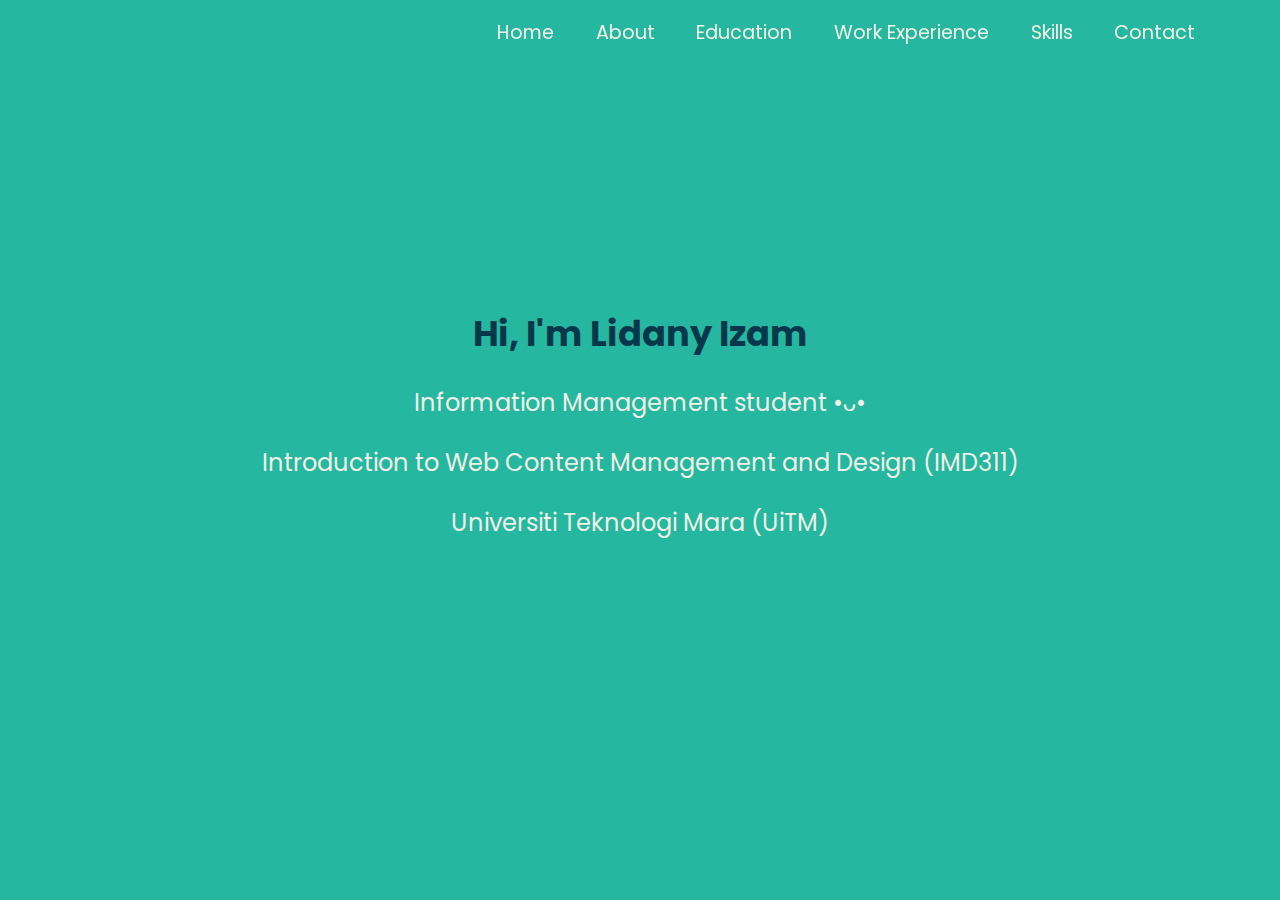
<file: index.html>
<html lang="en">
  <head>
   <title>Personal Resume</title>
    <link rel="stylesheet" href="styleDany.css" />
  </head>

<!-- Navigation Bar -->
<body>
  <header class="header">
    <nav class="navbar">
      <div class="navbar-container container">
        <div>
          <h1 class="navbar-brand">Lidany Izam</h1>
        </div>
        <ul class="menu-items">
          <li><a href="home.html">Home</a></li>
          <li><a href="about section.html">About</a></li>
          <li><a href="education section.html">Education</a></li>
          <li><a href="work section.html">Work Experience</a></li>
          <li><a href="skills section.html">Skills</a></li>
          <li><a href="contact section.html">Contact</a></li>
        </ul>
      </div>
    </nav>

<!-- Home Content -->
    <div class="home-content" id="home-page">
      <div class="name">
        <h1>Hi, I'm Lidany Izam</h1>
        <br>
        <p>Information Management student •ᴗ•</p>
        <br>
        <p>Introduction to Web Content Management and Design (IMD311)</p>
        <br>
        <p>Universiti Teknologi Mara (UiTM)</p>

      </div>
         </div>
           </header>
              </body>
                </html>
</file>
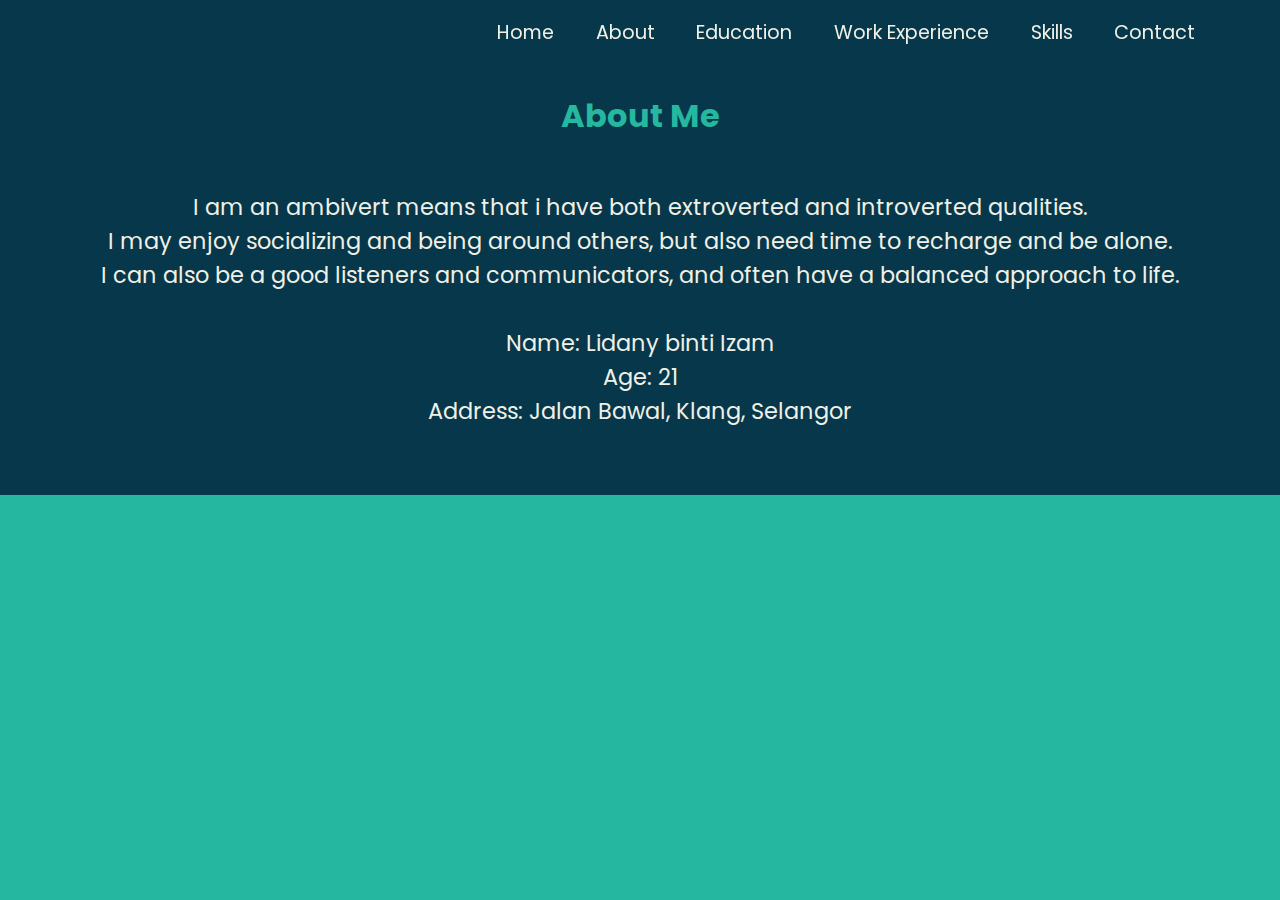
<file: about section.html>
<html lang="en">
  <head>
  <title>Personal Resume</title>
    <link rel="stylesheet" href="styleDany.css" />
    </head>

<!-- Navigation Bar -->   
<body>
  <header class="header">
    <nav class="navbar">
      <div class="navbar-container container">
        <div>
          <h1 class="navbar-brand">Lidany Izam</h1>
        </div>
        <ul class="menu-items">
          <li><a href="home.html">Home</a></li>
          <li><a href="about section.html">About</a></li>
          <li><a href="education section.html">Education</a></li>
          <li><a href="work section.html">Work Experience</a></li>
          <li><a href="skills section.html">Skills</a></li>
          <li><a href="contact section.html">Contact</a></li>
        </ul>
      </div>
    </nav>
    
    <!-- About Me -->
    <div class="about" id="about section">
<br>
          <h1 style="text-align:center">About Me </h1>
             <br>
              
                  <br>
                 
                  <div class="about-content" id="about section">
                    <div class="name">
                    <p>I am an ambivert means that i have both extroverted and introverted qualities.</p>
                    <p>I may enjoy socializing and being around others, but also need time to recharge and be alone.</p>
                    <p>I can also be a good listeners and communicators, and often have a balanced approach to life.</p>
                          <ul>
                            <br>
                              <li>Name: Lidany binti Izam</li>
                              <li>Age: 21</li>
                              <li>Address: Jalan Bawal, Klang, Selangor</li>
                          </ul>
                           </div>
                            </div>
                             </div>
                              </header>
                               </body>
                                 </html>
</file>
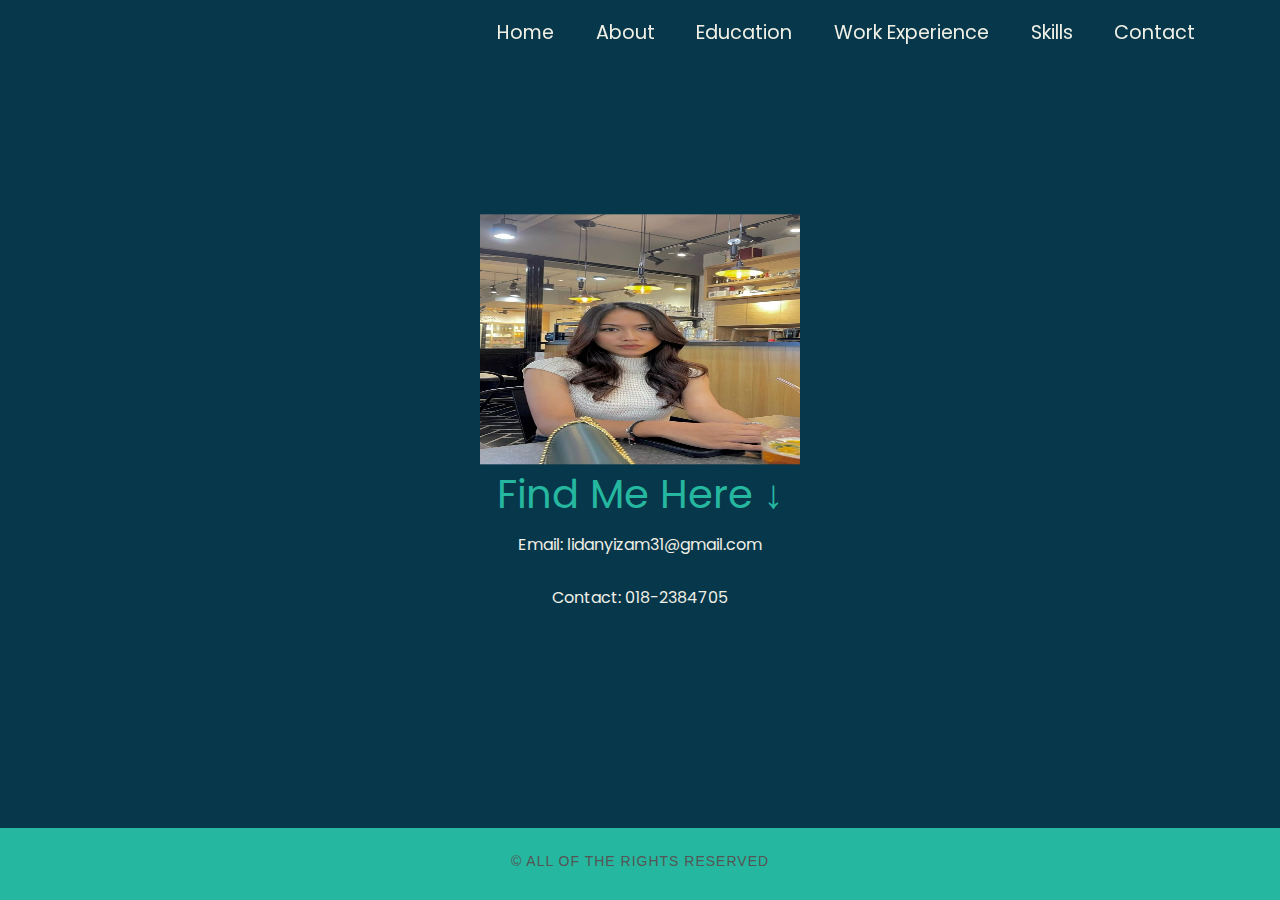
<file: contact section.html>
<html lang="en">
  <head>
  <title>Personal Resume</title>
    <link rel="stylesheet" href="styleDany.css" />
    </head>

    <body>
        <header class="header">
          <nav class="navbar">
            <div class="navbar-container container">
              <div>
                <h1 class="navbar-brand">Lidany Izam</h1>
              </div>
              <ul class="menu-items">
                <li><a href="home.html">Home</a></li>
                <li><a href="about section.html">About</a></li>
                <li><a href="education section.html">Education</a></li>
                <li><a href="work section.html">Work Experience</a></li>
                <li><a href="skills section.html">Skills</a></li>
                <li><a href="contact section.html">Contact</a></li>
              </ul>
            </div>
          </nav>

          <div class="contact" id="contact-me">
            <div class="container">
              <div class="contact-content">
                <img src="img/contactPic.jpeg" class= "imageDany" class="center" style="width:320px;height:250px;">
                <h2>Find Me Here ↓</h2>
                <p div class="color">Email: lidanyizam31@gmail.com</p>
                <br>
                <p div class="color">Contact: 018-2384705</p>
                </div>
                </div>
                </div>
                
                  
                 <br>
          
                <div class="copyright">&copy; ALL OF THE RIGHTS RESERVED</div>
          
                </div>
                  </div>
                   </header>
                    </body>
                     </html>
</file>
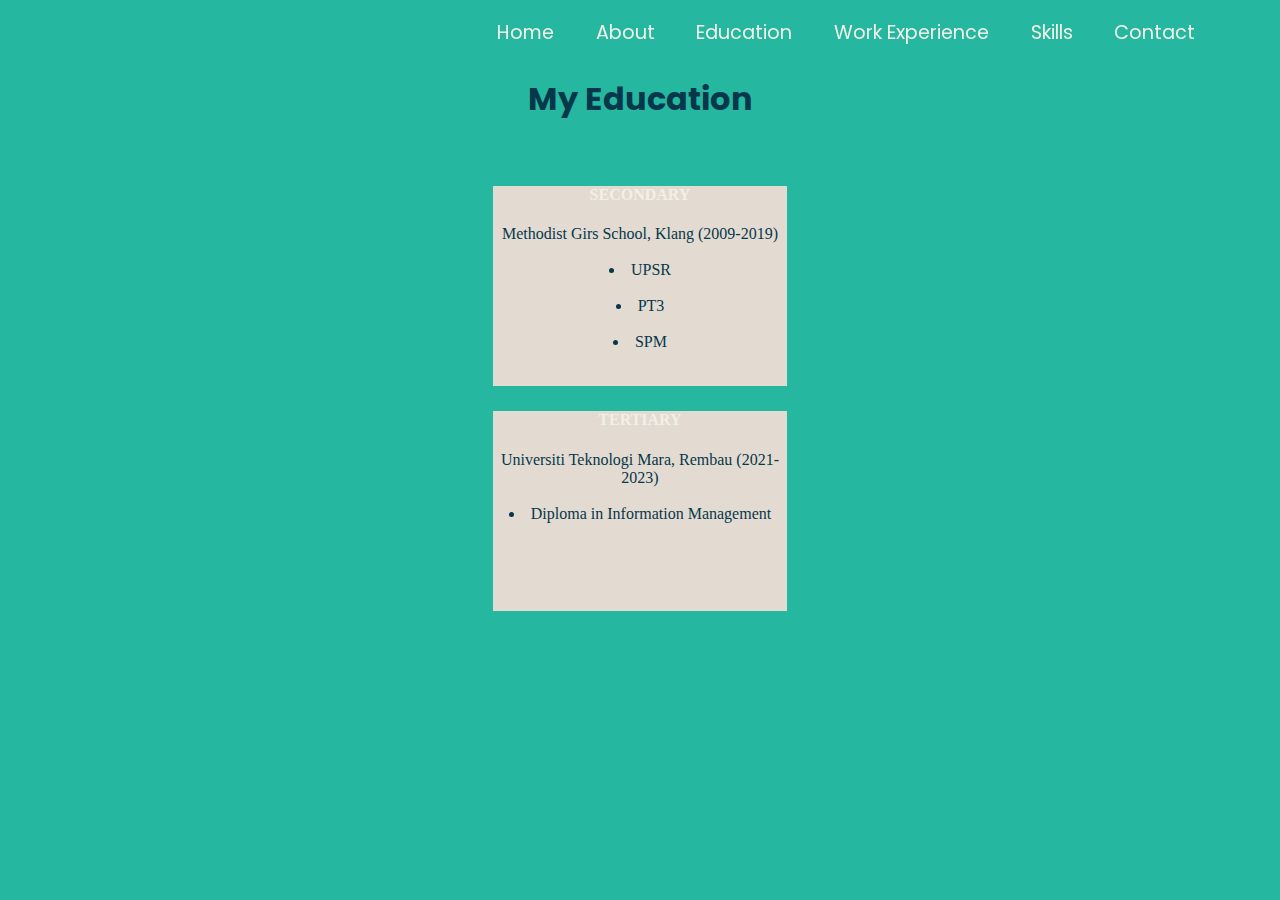
<file: education section.html>
<html lang="en">
  <head>
  <title>Personal Resume</title>
    <link rel="stylesheet" href="styleDany.css" />
    </head>

<!-- Navigation Bar -->   
<body>
  <header class="header">
    <nav class="navbar">
      <div class="navbar-container container">
        <div>
          <h1 class="navbar-brand">Lidany Izam</h1>
        </div>
        <ul class="menu-items">
          <li><a href="home.html">Home</a></li>
          <li><a href="about section.html">About</a></li>
          <li><a href="education section.html">Education</a></li>
          <li><a href="work section.html">Work Experience</a></li>
          <li><a href="skills section.html">Skills</a></li>
          <li><a href="contact section.html">Contact</a></li>
        </ul>
      </div>
    </nav>
   

    <!-- Education -->
    <div class="edu" id="education section">
        <div class="name">
            <br>
            <br>
            <br>
  
            <h1 style="text-align:center">My Education</h1>
    
            <br>
            <br>

 <div class="edu">
        <div class="edu1">
            

                          <h3 div class="color">SECONDARY</h3>
                          <br>
                          <p>Methodist Girs School, Klang (2009-2019)</p>
                          <br>
                          <li>UPSR</li>
                          <br>
                          <li>PT3</li>
                          <br>
                          <li>SPM</li>
                        </ul>
                    </div>
                         
                        <br>

                        <div class="edu2">
                        <h3 div class="color">TERTIARY</h3>
                        <br>
                         <p>Universiti Teknologi Mara, Rembau (2021-2023)</p>
                         <br>
                          <li>Diploma in Information Management</li>
                    </div>
                </div>
</file>
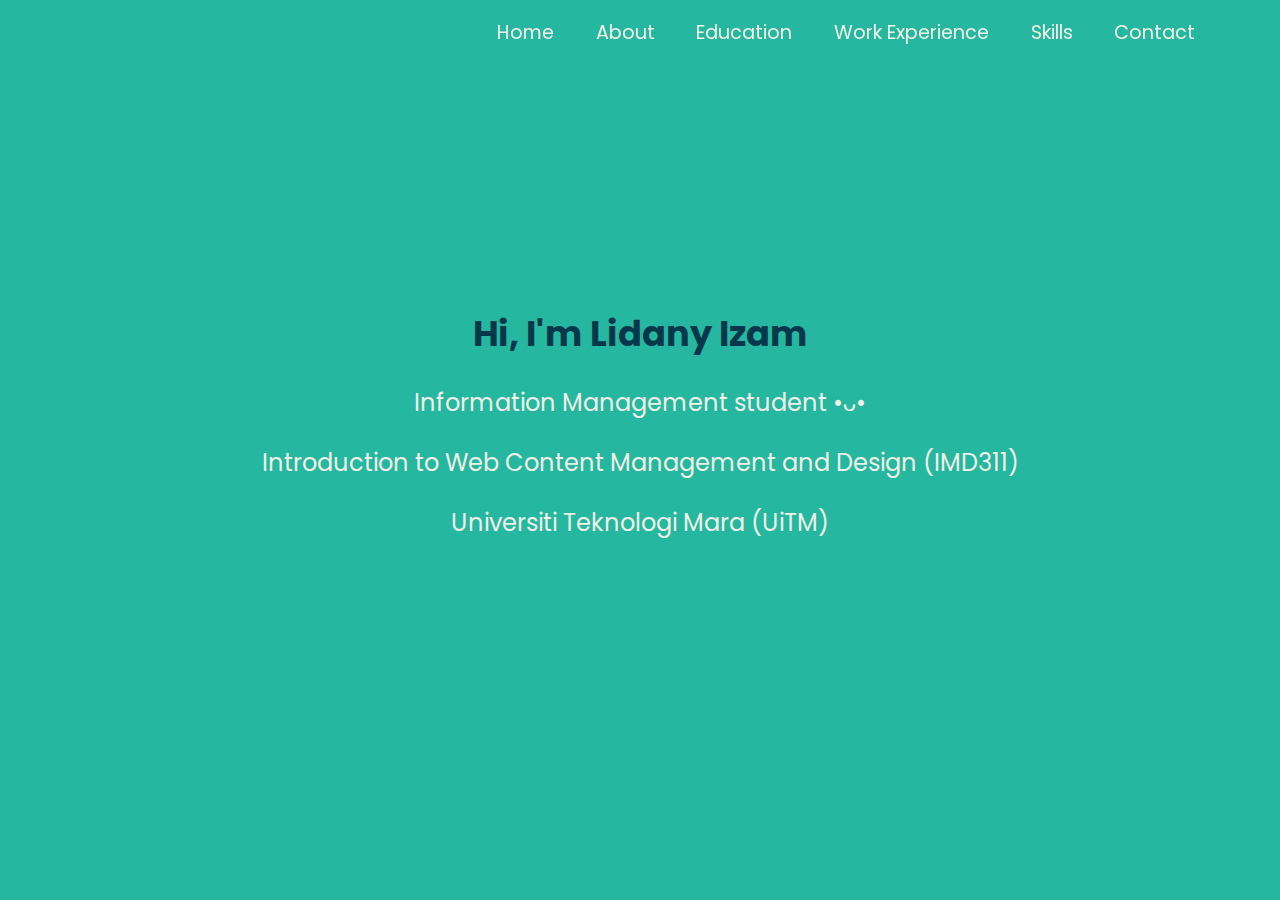
<file: home.html>
<html lang="en">
  <head>
   <title>Personal Resume</title>
    <link rel="stylesheet" href="styleDany.css" />
  </head>

<!-- Navigation Bar -->
<body>
  <header class="header">
    <nav class="navbar">
      <div class="navbar-container container">
        <div>
          <h1 class="navbar-brand">Lidany Izam</h1>
        </div>
        <ul class="menu-items">
          <li><a href="home.html">Home</a></li>
          <li><a href="about section.html">About</a></li>
          <li><a href="education section.html">Education</a></li>
          <li><a href="work section.html">Work Experience</a></li>
          <li><a href="skills section.html">Skills</a></li>
          <li><a href="contact section.html">Contact</a></li>
        </ul>
      </div>
    </nav>

<!-- Home Content -->
    <div class="home-content" id="home-page">
      <div class="name">
        <h1>Hi, I'm Lidany Izam</h1>
        <br>
        <p>Information Management student •ᴗ•</p>
        <br>
        <p>Introduction to Web Content Management and Design (IMD311)</p>
        <br>
        <p>Universiti Teknologi Mara (UiTM)</p>

      </div>
         </div>
           </header>
              </body>
                </html>
</file>
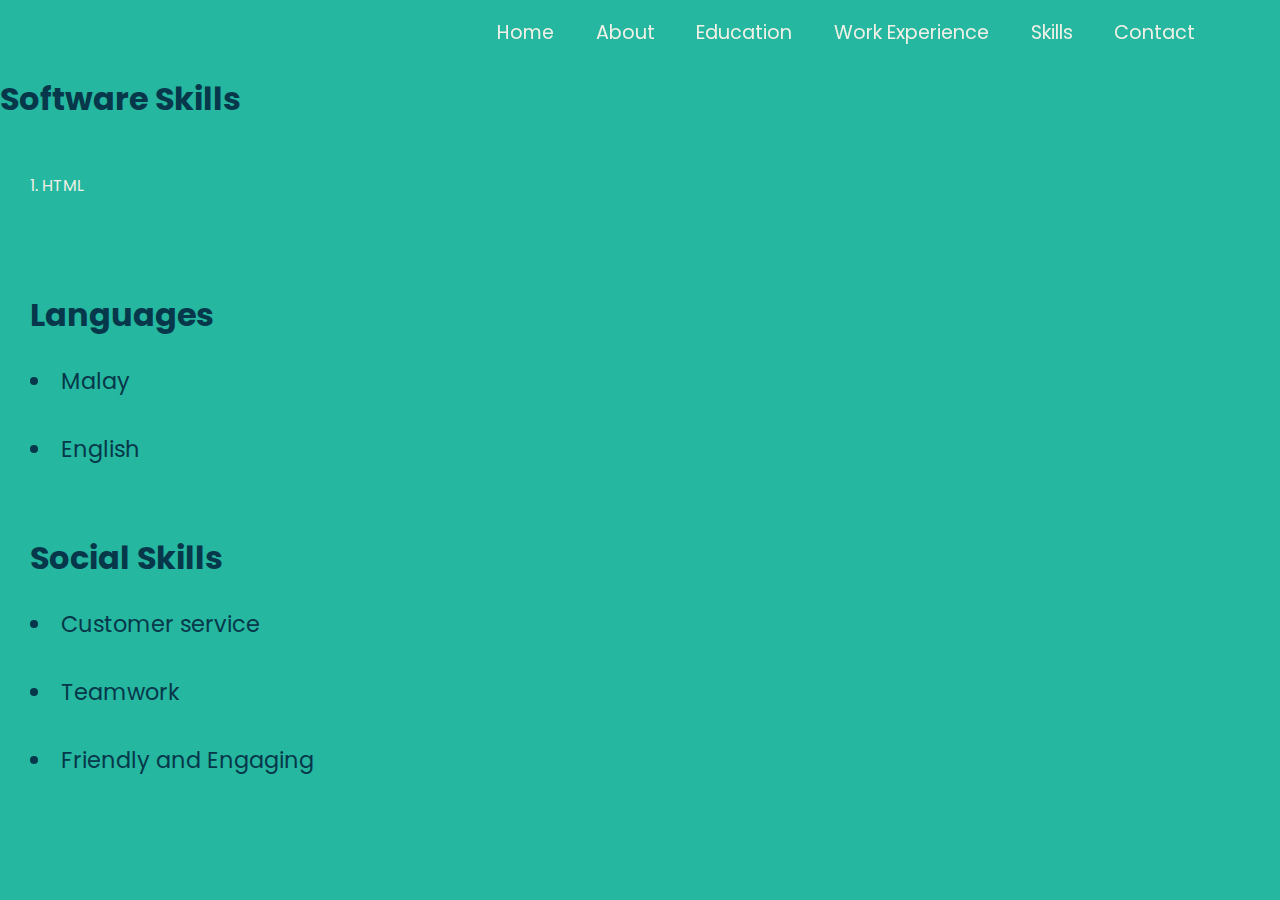
<file: skills section.html>
<html lang="en">
  <head>
  <title>Personal Resume</title>
    <link rel="stylesheet" href="styleDany.css" />
    </head>

<body>
  <header class="header">
    <nav class="navbar">
      <div class="navbar-container container">
        <div>
          <h1 class="navbar-brand">Lidany Izam</h1>
        </div>
        <ul class="menu-items">
          <li><a href="home.html">Home</a></li>
          <li><a href="about section.html">About</a></li>
          <li><a href="education section.html">Education</a></li>
          <li><a href="work section.html">Work Experience</a></li>
          <li><a href="skills section.html">Skills</a></li>
          <li><a href="contact section.html">Contact</a></li>
        </ul>
      </div>
    </nav>
    
    
    <div class="skills" id="skills section">
      <div class="name">
        
       <br>
       <br>
       <br>
        <h1 style="text-align:left">Software Skills</h1>
       
       
          <div class="skills-bar">
            <div class="bar">
              <div class="info" >
                <span>1. HTML</span>
              </div>
              <div class="progress-line"><span class="html"></span></div>
              <div class="bar">
                <div class="info">
                  
                     <br>
                     <br>
                    

                     <div class="skills2" id="skills section">
                      <div class="name">
                      <h1>Languages</h1>
                      
                      <br>
                      <div class="lang-content" id="skills section">
                        <div class="name">
                     
                                  <li>Malay</li>
                                  <br>
                                  <li>English</li>
                              </ul>

                            <br>
                            <br>
                             
                              
                              
                              <div class="skills2" id="skills section">
                               <div class="name">
                               <h1>Social Skills</h1>
                               <br>
                               <div class="lang-content" id="skills section">
                                 <div class="name">
                              
                                           <li>Customer service</li>
                                           <br>
                                           <li>Teamwork</li>
                                           <br>
                                           <li>Friendly and Engaging</li>
                                       </ul>
</file>
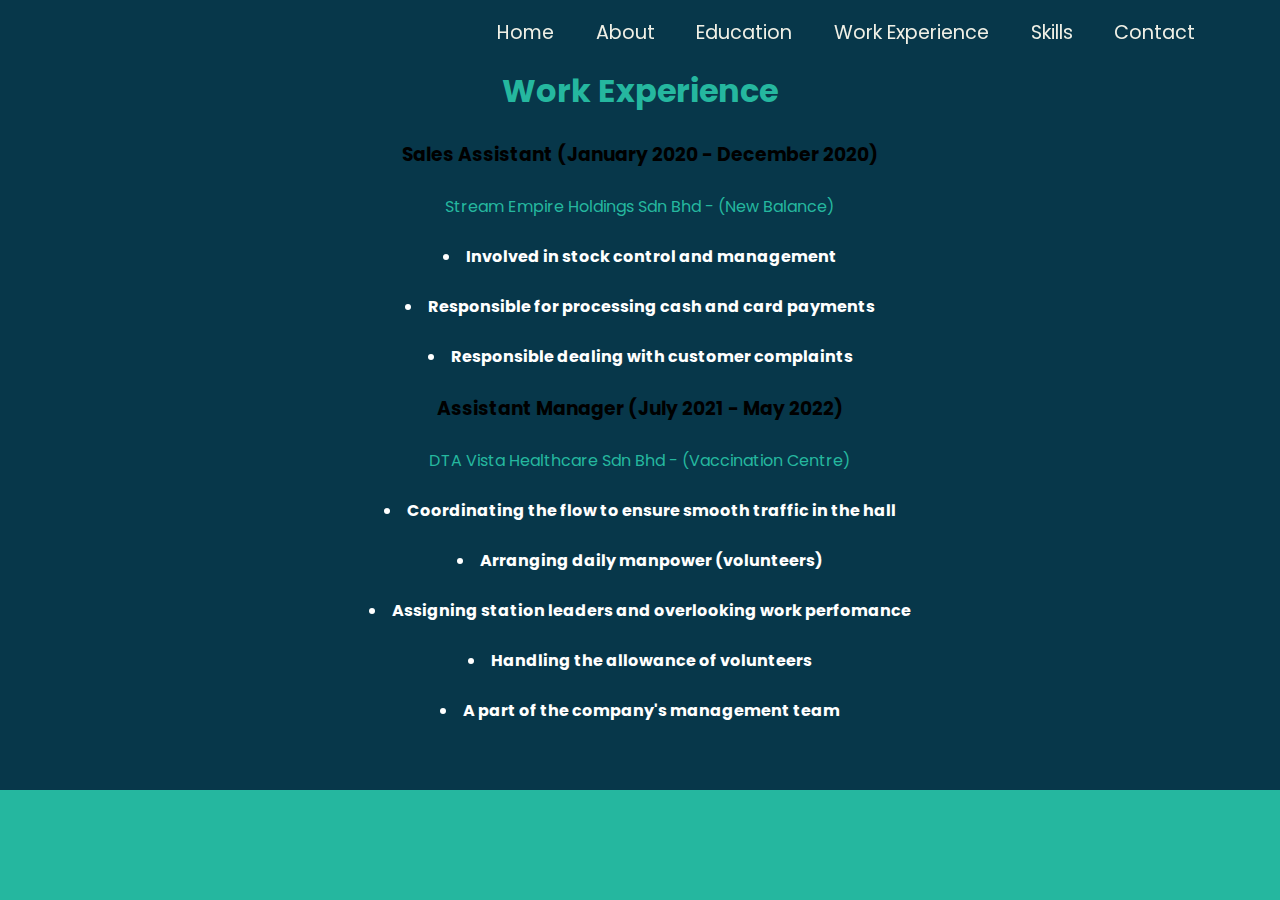
<file: work section.html>
<html lang="en">
  <head>
  <title>Personal Resume</title>
    <link rel="stylesheet" href="styleDany.css" />
    </head>

<!-- Navigation Bar -->   
<body>
  <header class="header">
    <nav class="navbar">
      <div class="navbar-container container">
        <div>
          <h1 class="navbar-brand">Lidany Izam</h1>
        </div>
        <ul class="menu-items">
          <li><a href="home.html">Home</a></li>
          <li><a href="about section.html">About</a></li>
          <li><a href="education section.html">Education</a></li>
          <li><a href="work section.html">Work Experience</a></li>
          <li><a href="skills section.html">Skills</a></li>
          <li><a href="contact section.html">Contact</a></li>
        </ul>
      </div>
    </nav>
   

    <!-- About Me -->
    <div class="work" id="work section">
        <div class="name">
            
            <h1 style="text-align:center">Work Experience</h1>
    <br>

 <div class="work-content">
    <div class="work1">
        <h3 div class="color2">Sales Assistant (January 2020 - December 2020)</h3>
        <br>
        <p div class="color1" class="underline">Stream Empire Holdings Sdn Bhd - (New Balance)</p>
        <br>
        <div class="color3">
        <li><strong>Involved in stock control and management</li>
        <br>
        <li>Responsible for processing cash and card payments</li>
        <br>
        <li>Responsible dealing with customer complaints</li></strong>
    </ul>
</div>
                    

<br>

  <div class="work1">
    <h3 div class="color2">Assistant Manager (July 2021 - May 2022)</h3>
    <br>
    <p div class="color1">DTA Vista Healthcare Sdn Bhd - (Vaccination Centre)</p>
    <br>
    <div class="color3">
    <li><strong>Coordinating the flow to ensure smooth traffic in the hall</li>
    <br>
    <li>Arranging daily manpower (volunteers)</li>
    <br>
    <li>Assigning station leaders and overlooking work perfomance</li>
    <br>
    <li>Handling the allowance of volunteers</li>
    <br>
    <li>A part of the company's management team</li></strong>
    </ul>
 </div>
   </div>
     </div>
       </div>
         </div>
           </header>
             </body>
               </html>
</file>
<file: styleDany.css>
@import url("https://fonts.googleapis.com/css2?family=Poppins:ital,wght@0,100;0,200;0,300;0,400;0,500;0,600;0,700;0,800;0,900;1,100;1,200;1,300;1,400;1,500;1,600;1,700;1,800;1,900&display=swap");

* {
  margin: 0;
  padding: 0;
  box-sizing: border-box;
}

body {
  font-family: "Poppins", sans-serif;
}

header {
  background-color: #25b79f;
  height: 100vh;
}

.container {
  max-width: 1200px;
  width: 90%;
  margin: auto;
}

/* Navigation Bar */

.navbar {
  position: fixed;
  width: 100%;
  z-index: 500;
}

.navbar-container {
  display: flex;
  justify-content: space-between;
  align-items: center;
  height: 64px;
}

.menu-items {
  display: flex;
}

.menu-items li {
  list-style: none;
  padding: 1rem;
}

.menu-items a {
  text-decoration: none;
  color: #f0f0e6;
  font-size: 1.2rem;
  padding: 0.3rem;
}

.menu-items a:hover {
  border-bottom: 2px solid #f0f0e6;
}

.navbar .logo {
  order: 1;
  color: #f0f0e6;
  font-size: 2rem;
}

/* Home Page */

.home-content .name {
  position: absolute;
  top: 47%;
  left: 50%;
  transform: translate(-50%, -50%);
  color: #07374a;
  width: 100%;
  text-align: center;
}

.home-content .name h1 {
  font-size: 2.2rem;
  text-align: center;
}

.home-content .name p {
  color: #f0f0e6;
  font-size: 1.5rem;
}


/* About Section */

.about {
  background-color: #07374a;
  padding: 4.2rem 0;
  text-align: center;
  color: #25b79f;
  font-size: 1rem;
}

.about-content {
  color: #f0f0e6;
  font-size: 1.4rem;
}

/* Education Section */

.edu {
  color: #07374a;
  text-align: center;
}

.edu1, .edu2 {
  font-family: "Candara";
  position: relative;
  margin: 1%;
  width: 23%;
  height: 200px;
  display: inline-block;
  background-color: rgb(227, 219, 210);
}

.color {
color: #000000;

}

/* Work Section */

.work {
  background-color: #07374a;
  color: #25b79f;
  padding: 4.2rem 0;
  text-align: center;
  font-size: 1rem;
}

.work1 .work2 {
  font-family: "Candara";
  position: relative;
  margin: 1%;
  width: 23%;
  height: 200px;
  background-color: rgb(227, 219, 210);
}

.color1 {
  color: #25b79f;
}

.color2 {
  color: #000000;
}

.color3 {
  color: #ffffff;
  font-size: 1rem;
}

/* Skills Section */

.skills {
  color: #07374a;
  font-size: 1rem;
  background-color: #25b79f;
}

.skills2 {
  color: #07374a;
  font-size: 1rem;
  
}

.lang-content {
  color: #07374a;
  font-size: 1.4rem;
  background-color: #25b79f;
  
}


/* Skills Bar */
.skills-bar {
  padding: 25px 30px;
  
}

.skills-bar .bar {
  margin: 25px 0;
  
}

.skills-bar .bar .info {
  margin-bottom: 8px;
  color: #f0f0e6;
 
}

.skills-bar .bar .progress-line {
  position: relative;
  height: 10px;
  width: 550px;
  background: #f0f0f0;
  border-radius: 10px;
  transform: scaleX(0);
  transform-origin: left;
  animation: animate 1s cubic-bezier(1, 0, 0.5, 1) forwards;
 
}

.bar .progress-line span {
  position: absolute;
  background: #07374a;
  height: 100%;
  border-radius: 10px;
  transform: scaleX(0);
  transform-origin: left;
  animation: animate 1s 1s cubic-bezier(1, 0, 0.5, 1) forwards;
  
}

@keyframes animate {
  100% {
    transform: scaleX(1);
  }
}

.progress-line .html {
  width: 50%;
}

.bar .progress-line span::before {
  position: absolute;
  content: "";
  height: 0;
  right: 0;
  top: -12px;
  width: 0;
  border: 7px solid transparent;
  border-bottom-width: 0px;
  border-right-width: 0px;
  border-top-style: #f0f0f0;
  border-top-color: #f0f0f0;
}

.bar .progress-line span::after {
  position: absolute;
  right: 0;
  top: -28px;
  color: #07374a;
  font-size: 12px;
  font-weight: 700;
  background: #f0f0f0;
  padding: 1px 8px;
  border-radius: 3px;
  
}

.progress-line .html::after {
  content: "50%";
  
}

.navbar.solid {
  background-color: #07374a;
  transition: background-color 1s ease 0s;
  box-shadow: 0 0 4px rgb(7 55 74 / 20%);
  z-index: 500;
  
}

.navbar.solid .navbar-brand {
  display: inline-block;
  color: #f0f0e6;
  transition: color 1s ease 0s;
}

.navbar-brand {
  display: none;
  color: #f0f0e6;
  font-weight: 400;
  
}


/* Contact Section */

.contact {
  background: #07374a;
  position: relative;
  height: 92vh;
}

.contact-content {
  position: absolute;
  top: 50%;
  left: 50%;
  transform: translate(-50%, -50%);
  text-align: center;
}

.contact-content h2 {
  font-size: 2.5rem;
  color: #f0f0e6;
  font-weight: 400;
  color: #25b79f;
  padding-bottom: 0.5rem;
}

.color {
  color: #f0f0e6;
  padding-bottom: 0.2rem;
  font-size: 1rem;
}

.contact-content .links {
  color: #25b79f;
  padding: 0.5rem;
  padding-bottom: 1.8rem;
  font-size: 1rem;
}

.contact-content a {
  text-decoration: none;
  color: #25b79f;
  padding: 0.5rem;
  transition: 0.3s ease-in-out;
}

.contact-content a:hover {
  color: #f0f0e6;
}

.copyright {
  font: 200 14px 'Oswald', sans-serif;
  color: #555;
  letter-spacing: 1px;
  text-align: center;
}

hr {
  border-color: rgba(255,255,255,.6);
}
</file>
